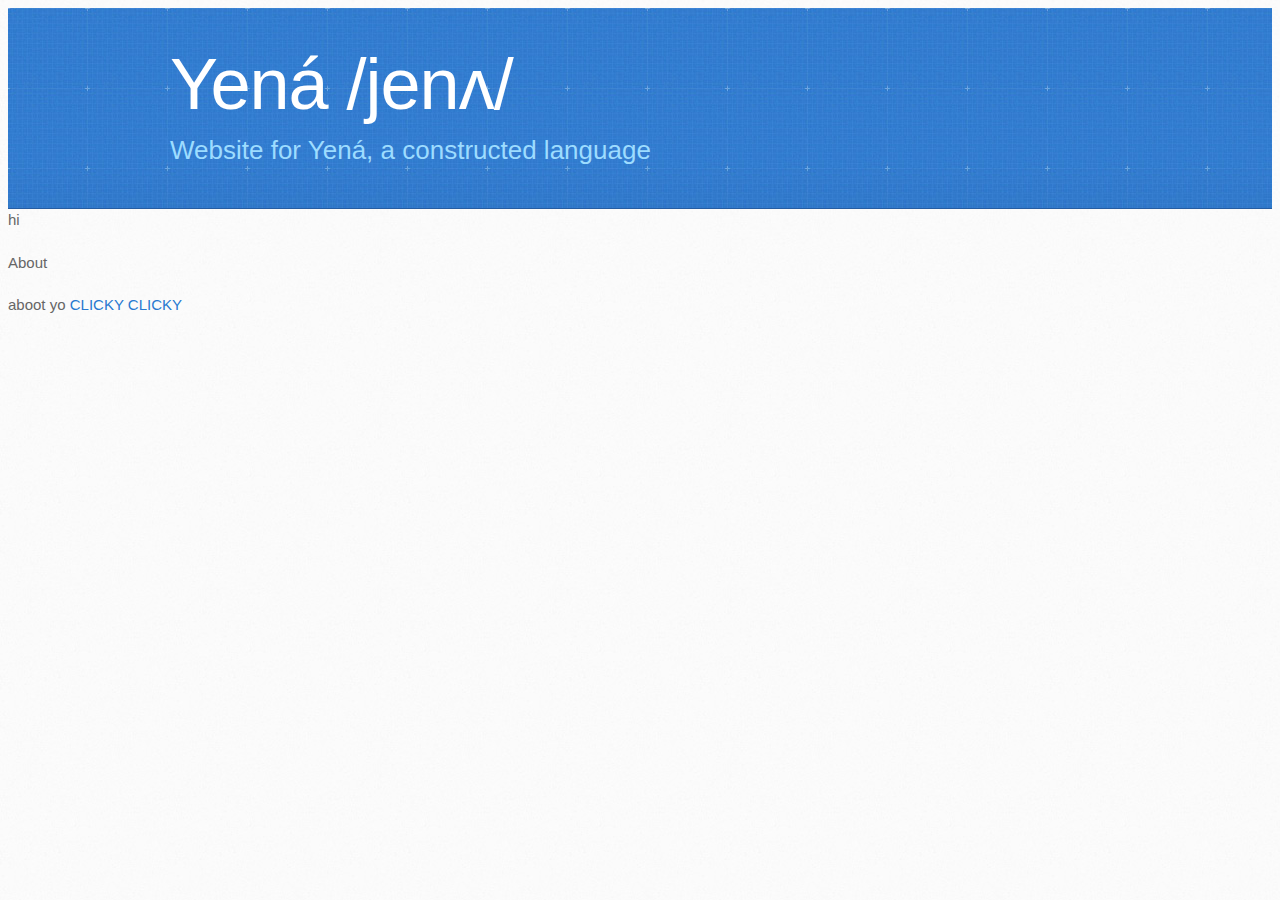
<file: index.html>
<!DOCTYPE html>
<html>
  <head>
    <meta charset='utf-8'>
    <meta http-equiv="X-UA-Compatible" content="chrome=1">
    <meta name="viewport" content="width=device-width, initial-scale=1, maximum-scale=1">
    <link rel="stylesheet" type="text/css" href="stylesheets/stylesheet.css" media="screen">
    
    <title>Yená, a constructed language</title>
  </head>

  <body>
    <header>
      <div class="inner">
        <h1>Yená /jenʌ/</h1>
        <h2>Website for Yená, a constructed language</h2>
      </div>
    </header>

<p>hi</p>
<p>About</p>
aboot yo <a href='about.html'>CLICKY CLICKY</a>

  </body>
</html>
</file>
<file: stylesheets/stylesheet.css>
/*! normalize.css v3.0.2 | MIT License | git.io/normalize */

/**
 * 1. Set default font family to sans-serif.
 * 2. Prevent iOS text size adjust after orientation change, without disabling
 *    user zoom.
 */

html {
  font-family: sans-serif; /* 1 */
  -webkit-text-size-adjust: 100%; /* 2 */
  -ms-text-size-adjust: 100%; /* 2 */
}

/**
 * Remove default margin.
 */

body {
  margin: 1;
}

/* HTML5 display definitions
   ========================================================================== */

/**
 * Correct `block` display not defined for any HTML5 element in IE 8/9.
 * Correct `block` display not defined for `details` or `summary` in IE 10/11
 * and Firefox.
 * Correct `block` display not defined for `main` in IE 11.
 */

article,
aside,
details,
figcaption,
figure,
footer,
header,
hgroup,
main,
menu,
nav,
section,
summary {
  display: block;
}

/**
 * 1. Correct `inline-block` display not defined in IE 8/9.
 * 2. Normalize vertical alignment of `progress` in Chrome, Firefox, and Opera.
 */

audio,
canvas,
progress,
video {
  display: inline-block; /* 1 */
  vertical-align: baseline; /* 2 */
}

/**
 * Prevent modern browsers from displaying `audio` without controls.
 * Remove excess height in iOS 5 devices.
 */

audio:not([controls]) {
  display: none;
  height: 0;
}

/**
 * Address `[hidden]` styling not present in IE 8/9/10.
 * Hide the `template` element in IE 8/9/11, Safari, and Firefox < 22.
 */

[hidden],
template {
  display: none;
}

/* Links
   ========================================================================== */

/**
 * Remove the gray background color from active links in IE 10.
 */

a {
  background-color: transparent;
}

/**
 * Improve readability when focused and also mouse hovered in all browsers.
 */

a:active,
a:hover {
  outline: 0;
}

/* Text-level semantics
   ========================================================================== */

/**
 * Address styling not present in IE 8/9/10/11, Safari, and Chrome.
 */

abbr[title] {
  border-bottom: 1px dotted;
}

/**
 * Address style set to `bolder` in Firefox 4+, Safari, and Chrome.
 */

b,
strong {
  font-weight: bold;
}

/**
 * Address styling not present in Safari and Chrome.
 */

dfn {
  font-style: italic;
}

/**
 * Address variable `h1` font-size and margin within `section` and `article`
 * contexts in Firefox 4+, Safari, and Chrome.
 */

h1 {
  margin: 4.0em 0;
  font-size: 2em;
}

/**
 * Address styling not present in IE 8/9.
 */

mark {
  color: #000;
  background: #ff0;
}

/**
 * Address inconsistent and variable font size in all browsers.
 */

small {
  font-size: 80%;
}

/**
 * Prevent `sub` and `sup` affecting `line-height` in all browsers.
 */

sub,
sup {
  position: relative;
  font-size: 75%;
  line-height: 0;
  vertical-align: baseline;
}

sup {
  top: -0.5em;
}

sub {
  bottom: -0.25em;
}

/* Embedded content
   ========================================================================== */

/**
 * Remove border when inside `a` element in IE 8/9/10.
 */

img {
  border: 0;
}

/**
 * Correct overflow not hidden in IE 9/10/11.
 */

svg:not(:root) {
  overflow: hidden;
}

/* Grouping content
   ========================================================================== */

/**
 * Address margin not present in IE 8/9 and Safari.
 */

figure {
  margin: 1em 40px;
}

/**
 * Address differences between Firefox and other browsers.
 */

hr {
  height: 0;
  -moz-box-sizing: content-box;
  box-sizing: content-box;
}

/**
 * Contain overflow in all browsers.
 */

pre {
  overflow: auto;
}

/**
 * Address odd `em`-unit font size rendering in all browsers.
 */

code,
kbd,
pre,
samp {
  font-family: monospace, monospace;
  font-size: 1em;
}

/* Forms
   ========================================================================== */

/**
 * Known limitation: by default, Chrome and Safari on OS X allow very limited
 * styling of `select`, unless a `border` property is set.
 */

/**
 * 1. Correct color not being inherited.
 *    Known issue: affects color of disabled elements.
 * 2. Correct font properties not being inherited.
 * 3. Address margins set differently in Firefox 4+, Safari, and Chrome.
 */

button,
input,
optgroup,
select,
textarea {
  margin: 0; /* 3 */
  font: inherit; /* 2 */
  color: inherit; /* 1 */
}

/**
 * Address `overflow` set to `hidden` in IE 8/9/10/11.
 */

button {
  overflow: visible;
}

/**
 * Address inconsistent `text-transform` inheritance for `button` and `select`.
 * All other form control elements do not inherit `text-transform` values.
 * Correct `button` style inheritance in Firefox, IE 8/9/10/11, and Opera.
 * Correct `select` style inheritance in Firefox.
 */

button,
select {
  text-transform: none;
}

/**
 * 1. Avoid the WebKit bug in Android 4.0.* where (2) destroys native `audio`
 *    and `video` controls.
 * 2. Correct inability to style clickable `input` types in iOS.
 * 3. Improve usability and consistency of cursor style between image-type
 *    `input` and others.
 */

button,
html input[type="button"], /* 1 */
input[type="reset"],
input[type="submit"] {
  -webkit-appearance: button; /* 2 */
  cursor: pointer; /* 3 */
}

/**
 * Re-set default cursor for disabled elements.
 */

button[disabled],
html input[disabled] {
  cursor: default;
}

/**
 * Remove inner padding and border in Firefox 4+.
 */

button::-moz-focus-inner,
input::-moz-focus-inner {
  padding: 0;
  border: 0;
}

/**
 * Address Firefox 4+ setting `line-height` on `input` using `!important` in
 * the UA stylesheet.
 */

input {
  line-height: normal;
}

/**
 * It's recommended that you don't attempt to style these elements.
 * Firefox's implementation doesn't respect box-sizing, padding, or width.
 *
 * 1. Address box sizing set to `content-box` in IE 8/9/10.
 * 2. Remove excess padding in IE 8/9/10.
 */

input[type="checkbox"],
input[type="radio"] {
  box-sizing: border-box; /* 1 */
  padding: 0; /* 2 */
}

/**
 * Fix the cursor style for Chrome's increment/decrement buttons. For certain
 * `font-size` values of the `input`, it causes the cursor style of the
 * decrement button to change from `default` to `text`.
 */

input[type="number"]::-webkit-inner-spin-button,
input[type="number"]::-webkit-outer-spin-button {
  height: auto;
}

/**
 * 1. Address `appearance` set to `searchfield` in Safari and Chrome.
 * 2. Address `box-sizing` set to `border-box` in Safari and Chrome
 *    (include `-moz` to future-proof).
 */

input[type="search"] {
  -webkit-box-sizing: content-box; /* 2 */
  -moz-box-sizing: content-box;
  box-sizing: content-box;
  -webkit-appearance: textfield; /* 1 */
}

/**
 * Remove inner padding and search cancel button in Safari and Chrome on OS X.
 * Safari (but not Chrome) clips the cancel button when the search input has
 * padding (and `textfield` appearance).
 */

input[type="search"]::-webkit-search-cancel-button,
input[type="search"]::-webkit-search-decoration {
  -webkit-appearance: none;
}

/**
 * Define consistent border, margin, and padding.
 */

fieldset {
  padding: 0.35em 0.625em 0.75em;
  margin: 0 2px;
  border: 1px solid #c0c0c0;
}

/**
 * 1. Correct `color` not being inherited in IE 8/9/10/11.
 * 2. Remove padding so people aren't caught out if they zero out fieldsets.
 */

legend {
  padding: 0; /* 2 */
  border: 0; /* 1 */
}

/**
 * Remove default vertical scrollbar in IE 8/9/10/11.
 */

textarea {
  overflow: auto;
}

/**
 * Don't inherit the `font-weight` (applied by a rule above).
 * NOTE: the default cannot safely be changed in Chrome and Safari on OS X.
 */

optgroup {
  font-weight: bold;
}

/* Tables
   ========================================================================== */

/**
 * Remove most spacing between table cells.
 */

table {
  border-spacing: 0;
  border-collapse: collapse;
}

td,
th {
  padding: 0;
}

/* LAYOUT STYLES */
body {
  font-family: 'Helvetica Neue', Helvetica, Arial, serif;
  font-size: 15px;
  font-weight: 400;
  line-height: 1.5;
  color: #666;
  background: #fafafa url(../images/body-bg.jpg) 0 0 repeat;
}

p {
  margin-top: 0;
}

a {
  color: #2879d0;
}
a:hover {
  color: #2268b2;
}

header {
  padding-top: 40px;
  padding-bottom: 40px;
  font-family: 'Helvetica Neue', Helvetica, Arial, serif;
  background: #2e7bcf url(../images/header-bg.jpg) 0 0 repeat-x;
  border-bottom: solid 1px #275da1;
}

header h1 {
  width: 540px;
  margin-top: 0;
  margin-bottom: 0.2em;
  font-size: 72px;
  font-weight: normal;
  line-height: 1;
  color: #fff;
  letter-spacing: -1px;
}

header h2 {
  width: 540px;
  margin-top: 0;
  margin-bottom: 0;
  font-size: 26px;
  font-weight: normal;
  line-height: 1.3;
  color: #9ddcff;
  letter-spacing: 0;
}

.inner {
  position: relative;
  width: 940px;
  margin: 0 auto;
}

#content-wrapper {
  padding-top: 30px;
  border-top: solid 1px #fff;
}

#main-content {
  float: left;
  width: 690px;
}

#main-content img {
  max-width: 100%;
}

aside#sidebar {
  float: right;
  width: 200px;
  min-height: 504px;
  padding-left: 20px;
  font-size: 12px;
  line-height: 1.3;
  background: transparent url(../images/sidebar-bg.jpg) 0 0 no-repeat;
}

aside#sidebar p.repo-owner,
aside#sidebar p.repo-owner a {
  font-weight: bold;
}

#downloads {
  margin-bottom: 40px;
}

a.button {
  width: 134px;
  height: 58px;
  padding-top: 22px;
  padding-left: 68px;
  font-family: 'Helvetica Neue', Helvetica, Arial, serif;
  font-size: 23px;
  line-height: 1.2;
  color: #fff;
}
a.button small {
  display: block;
  font-size: 11px;
}
header a.button {
  position: absolute;
  top: 0;
  right: 0;
  background: transparent url(../images/github-button.png) 0 0 no-repeat;
}
aside a.button {
  display: block;
  width: 138px;
  padding-left: 64px;
  margin-bottom: 20px;
  font-size: 21px;
  background: transparent url(../images/download-button.png) 0 0 no-repeat;
}

code, pre {
  margin-bottom: 30px;
  font-family: Monaco, "Bitstream Vera Sans Mono", "Lucida Console", Terminal, monospace;
  font-size: 13px;
  color: #222;
}

code {
  padding: 0 3px;
  background-color: #f2f8fc;
  border: solid 1px #dbe7f3;
}

pre {
  padding: 20px;
  overflow: auto;
  text-shadow: none;
  background: #fff;
  border: solid 1px #f2f2f2;
}
pre code {
  padding: 0;
  color: #2879d0;
  background-color: #fff;
  border: none;
}

ul, ol, dl {
  margin-bottom: 20px;
}


/* COMMON STYLES */

hr {
  height: 0;
  margin-top: 1em;
  margin-bottom: 1em;
  border: 0;
  border-top: solid 1px #ddd;
}

table {
  width: 100%;
  border: 1px solid #ebebeb;
}

th {
  font-weight: 500;
}

td {
  font-weight: 300;
  text-align: center;
  border: 1px solid #ebebeb;
}

form {
  padding: 20px;
  background: #f2f2f2;

}


/* GENERAL ELEMENT TYPE STYLES */

#main-content h1 {
  margin-top: 0;
  margin-bottom: 0;
  font-family: 'Helvetica Neue', Helvetica, Arial, serif;
  font-size: 2.8em;
  font-weight: normal;
  color: #474747;
  text-indent: 6px;
  letter-spacing: -1px;
}

#main-content h1:before {
  padding-right: 0.3em;
  margin-left: -0.9em;
  color: #9ddcff;
  content: "/";
}

#main-content h2 {
  margin-bottom: 8px;
  font-family: 'Helvetica Neue', Helvetica, Arial, serif;
  font-size: 22px;
  font-weight: bold;
  color: #474747;
  text-indent: 4px;
}
#main-content h2:before {
  padding-right: 0.3em;
  margin-left: -1.5em;
  content: "//";
  color: #9ddcff;
}

#main-content h3 {
  margin-top: 24px;
  margin-bottom: 8px;
  font-family: 'Architects Daughter', 'Helvetica Neue', Helvetica, Arial, serif;
  font-size: 18px;
  font-weight: bold;
  color: #474747;
  text-indent: 3px;
}

#main-content h3:before {
  padding-right: 0.3em;
  margin-left: -2em;
  content: "///";
  color: #9ddcff;
}

#main-content h4 {
  margin-bottom: 8px;
  font-family: 'Architects Daughter', 'Helvetica Neue', Helvetica, Arial, serif;
  font-size: 15px;
  font-weight: bold;
  color: #474747;
  text-indent: 3px;
}

h4:before {
  padding-right: 0.3em;
  margin-left: -2.8em;
  content: "////";
  color: #9ddcff;
}

#main-content h5 {
  margin-bottom: 8px;
  font-family: 'Architects Daughter', 'Helvetica Neue', Helvetica, Arial, serif;
  font-size: 14px;
  color: #474747;
  text-indent: 3px;
}
h5:before {
  padding-right: 0.3em;
  margin-left: -3.2em;
  content: "/////";
  color: #9ddcff;
}

#main-content h6 {
  margin-bottom: 8px;
  font-family: 'Architects Daughter', 'Helvetica Neue', Helvetica, Arial, serif;
  font-size: .8em;
  color: #474747;
  text-indent: 3px;
}
h6:before {
  padding-right: 0.3em;
  margin-left: -3.7em;
  content: "//////";
  color: #9ddcff;
}

p {
  margin-bottom: 20px;
}

a {
  text-decoration: none;
}

p a {
  font-weight: 400;
}

blockquote {
  padding: 0 0 0 30px;
  margin-bottom: 20px;
  font-size: 1.6em;
  border-left: 10px solid #e9e9e9;
}

ul {
  list-style-position: inside;
  list-style: disc;
  padding-left: 20px;
}

ol {
  list-style-position: inside;
  list-style: decimal;
  padding-left: 3px;
}

dl dd {
  font-style: italic;
  font-weight: 100;
}

footer {
  padding-top: 20px;
  padding-bottom: 30px;
  margin-top: 40px;
  font-size: 13px;
  color: #aaa;
  background: transparent url('../images/hr.png') 0 0 no-repeat;
}

footer a {
  color: #666;
}
footer a:hover {
  color: #444;
}

/* MISC */
.clearfix:after {
  display: block;
  height: 0;
  clear: both;
  visibility: hidden;
  content: '.';
}

.clearfix {display: inline-block;}
* html .clearfix {height: 1%;}
.clearfix {display: block;}

/* #Media Queries
================================================== */

/* Smaller than standard 960 (devices and browsers) */
@media only screen and (max-width: 959px) { }

/* Tablet Portrait size to standard 960 (devices and browsers) */
@media only screen and (min-width: 768px) and (max-width: 959px) {
  .inner {
    width: 740px;
  }
  header h1, header h2 {
    width: 340px;
  }
  header h1 {
    font-size: 60px;
  }
  header h2 {
    font-size: 30px;
  }
  #main-content {
    width: 490px;
  }
  #main-content h1:before,
  #main-content h2:before,
  #main-content h3:before,
  #main-content h4:before,
  #main-content h5:before,
  #main-content h6:before {
    padding-right: 0;
    margin-left: 0;
    content: none;
  }
}

/* All Mobile Sizes (devices and browser) */
@media only screen and (max-width: 767px) {
  .inner {
    width: 93%;
  }
  header {
    padding: 20px 0;
  }
  header .inner {
    position: relative;
  }
  header h1, header h2 {
    width: 100%;
  }
  header h1 {
    font-size: 48px;
  }
  header h2 {
    font-size: 24px;
  }
  header a.button {
    position: relative;
    display: inline-block;
    width: auto;
    height: auto;
    padding: 5px 10px;
    margin-top: 15px;
    font-size: 13px;
    line-height: 1;
    color: #2879d0;
    text-align: center;
    background-color: #9ddcff;
    background-image: none;
    border-radius: 5px;
    -moz-border-radius: 5px;
    -webkit-border-radius: 5px;
  }
  header a.button small {
    display: inline;
    font-size: 13px;
  }
  #main-content,
  aside#sidebar {
    float: none;
    width: 100% ! important;
  }
  aside#sidebar {
    min-height: 0;
    padding: 20px 0;
    margin-top: 20px;
    background-image: none;
    border-top: solid 1px #ddd;
  }
  aside#sidebar a.button {
    display: none;
  }
  #main-content h1:before,
  #main-content h2:before,
  #main-content h3:before,
  #main-content h4:before,
  #main-content h5:before,
  #main-content h6:before {
    padding-right: 0;
    margin-left: 0;
    content: none;
  }
}

/* Mobile Landscape Size to Tablet Portrait (devices and browsers) */
@media only screen and (min-width: 480px) and (max-width: 767px) { }

/* Mobile Portrait Size to Mobile Landscape Size (devices and browsers) */
@media only screen and (max-width: 479px) { }
</file>
